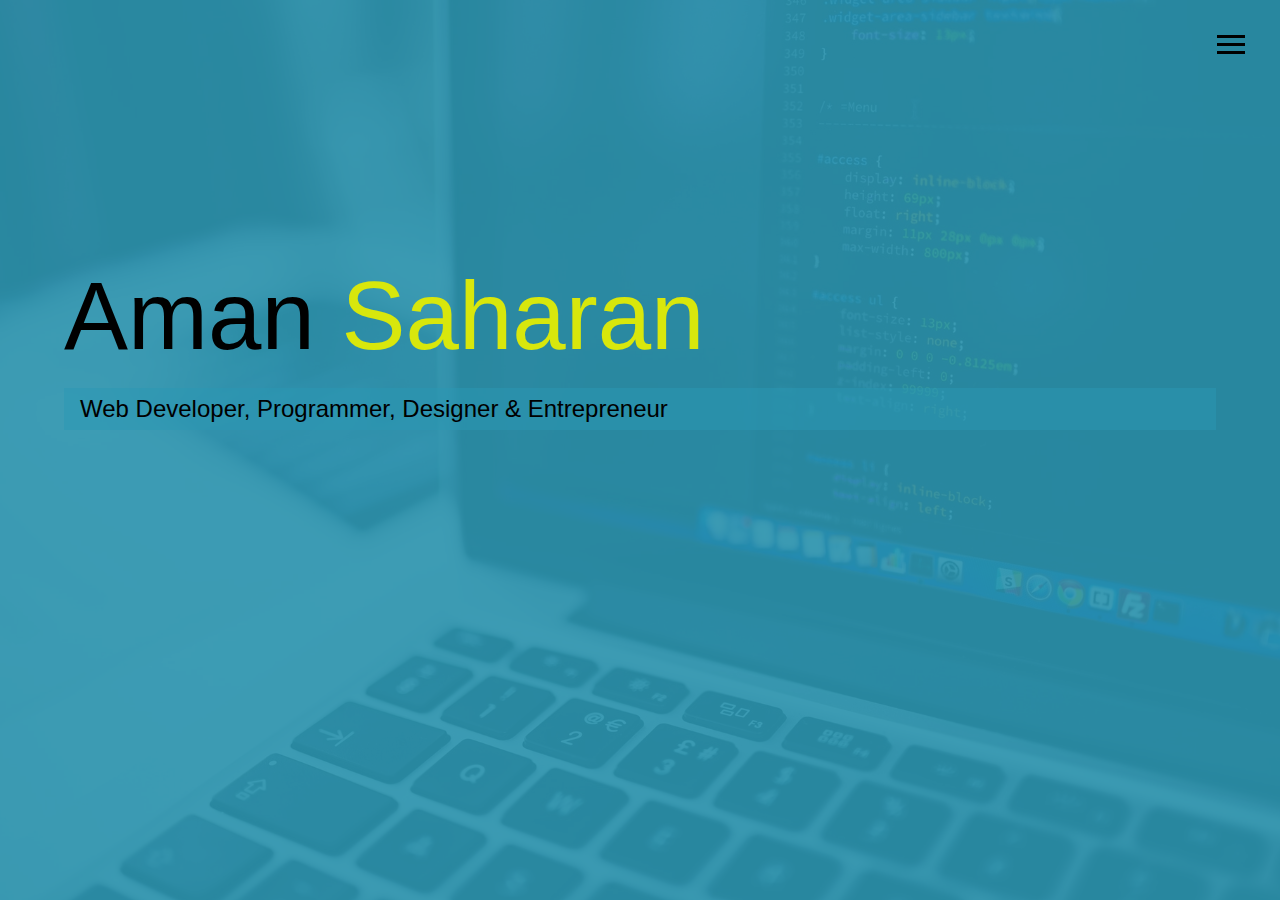
<file: index.html>
<!DOCTYPE html>
<html lang="en">

<head>
    <meta charset="UTF-8">
    <meta name="viewport" content="width=device-width, initial-scale=1.0">
    <meta http-equiv="X-UA-Compatible" content="ie=edge">
    <link rel="stylesheet" href="https://use.fontawesome.com/releases/v5.2.0/css/all.css" integrity="sha384-hWVjflwFxL6sNzntih27bfxkr27PmbbK/iSvJ+a4+0owXq79v+lsFkW54bOGbiDQ"
        crossorigin="anonymous">

    <link rel="stylesheet" href="css/main.css">
    <title>Welcome To My Portfolio</title>
</head>

<body id="bg-img">
    <header>
        <div class="menu-btn">
            <div class="btn-line"></div>
            <div class="btn-line"></div>
            <div class="btn-line"></div>
        </div>

        <nav class="menu">
            <div class="menu-branding">
                <div class="portrait"></div>
            </div>
            <ul class="menu-nav">
                <li class="nav-item current">
                    <a href="index.html" class="nav-link">
                        Home
                    </a>
                </li>
                <li class="nav-item">
                    <a href="about.html" class="nav-link">
                        About Me
                    </a>
                </li>
                <li class="nav-item">
                    <a href="work.html" class="nav-link">
                        My Work
                    </a>
                </li>
                <li class="nav-item">
                    <a href="contact.html" class="nav-link">
                        How To Reach Me
                    </a>
                </li>
            </ul>
        </nav>
    </header>

    <main id="home">
        <h1 class="lg-heading">
            Aman
            <span class="text-secondary">Saharan</span>
        </h1>
        <h2 class="sm-heading">
            Web Developer, Programmer, Designer & Entrepreneur
        </h2>
        <div class="icons">
            <a href="#!">
                <i class="fab fa-twitter fa-2x"></i>
            </a>
            <a href="#!">
                <i class="fab fa-facebook fa-2x"></i>
            </a>
            <a href="#!">
                <i class="fab fa-linkedin fa-2x"></i>
            </a>
            <a href="#!">
                <i class="fab fa-github fa-2x"></i>
            </a>
        </div>
    </main>

    <script src="js/main.js"></script>
</body>

</html>
</file>
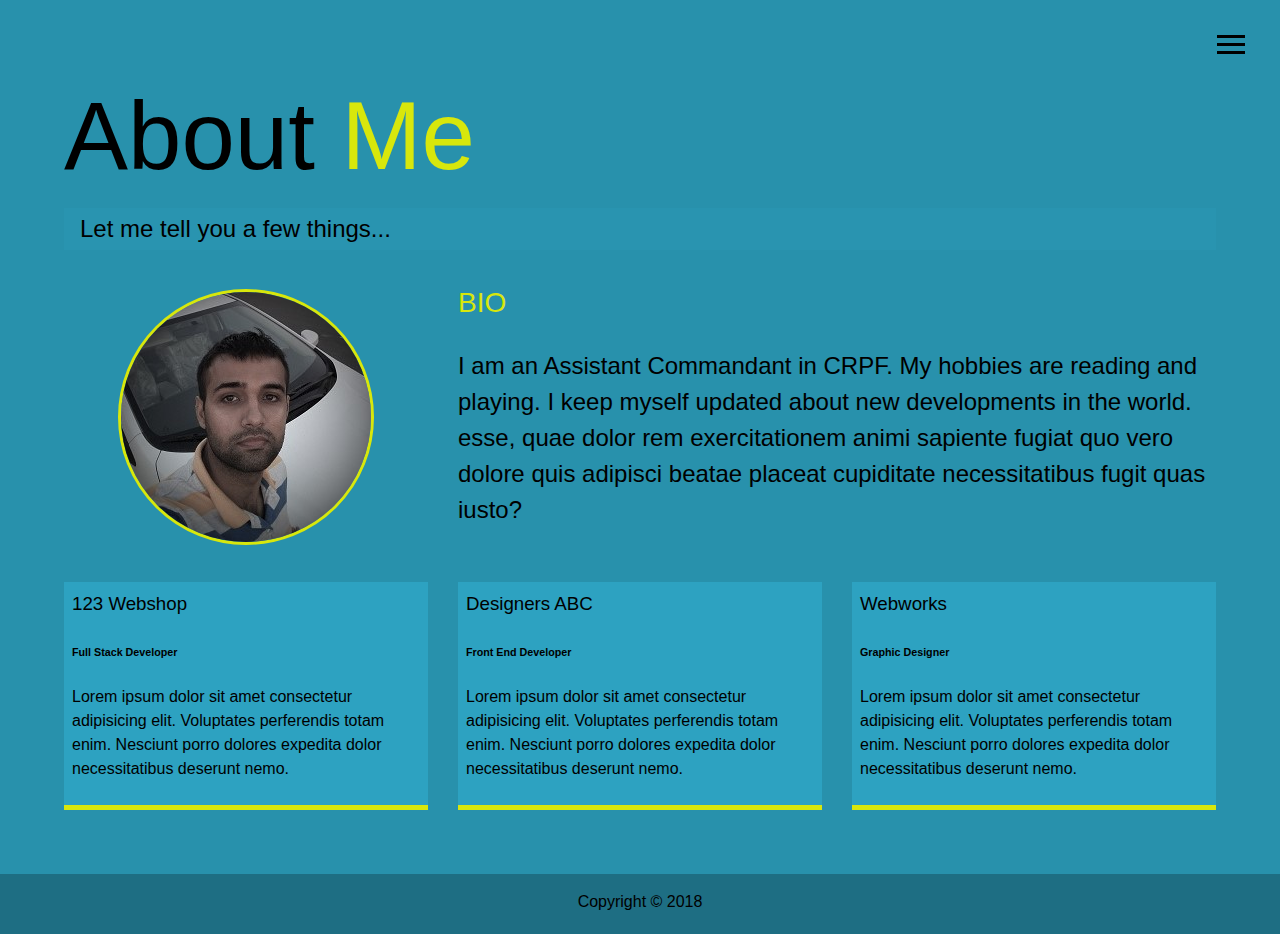
<file: about.html>
<!DOCTYPE html>
<html lang="en">

<head>
    <meta charset="UTF-8">
    <meta name="viewport" content="width=device-width, initial-scale=1.0">
    <meta http-equiv="X-UA-Compatible" content="ie=edge">
    <link rel="stylesheet" href="https://use.fontawesome.com/releases/v5.2.0/css/all.css" integrity="sha384-hWVjflwFxL6sNzntih27bfxkr27PmbbK/iSvJ+a4+0owXq79v+lsFkW54bOGbiDQ"
        crossorigin="anonymous">

    <link rel="stylesheet" href="css/main.css">
    <title>About Me</title>
</head>

<body>
    <header>
        <div class="menu-btn">
            <div class="btn-line"></div>
            <div class="btn-line"></div>
            <div class="btn-line"></div>
        </div>

        <nav class="menu">
            <div class="menu-branding">
                <div class="portrait"></div>
            </div>
            <ul class="menu-nav">
                <li class="nav-item ">
                    <a href="index.html" class="nav-link">
                        Home
                    </a>
                </li>
                <li class="nav-item current">
                    <a href="about.html" class="nav-link">
                        About Me
                    </a>
                </li>
                <li class="nav-item">
                    <a href="work.html" class="nav-link">
                        My Work
                    </a>
                </li>
                <li class="nav-item">
                    <a href="contact.html" class="nav-link">
                        How To Reach Me
                    </a>
                </li>
            </ul>
        </nav>
    </header>

    <main id="about">
        <h1 class="lg-heading">
            About
            <span class="text-secondary">Me</span>
        </h1>
        <h2 class="sm-heading">
            Let me tell you a few things...
        </h2>
        <div class="about-info">
            <img src="img/portrait.jpg" alt="John Doe" class="bio-image">

            <div class="bio">
                <h3 class="text-secondary">BIO</h3>
                <p>I am an Assistant Commandant in CRPF. My hobbies are reading and playing.
                    I keep myself updated about new developments in the world.
                    esse, quae dolor rem exercitationem animi sapiente fugiat quo vero dolore quis adipisci beatae
                    placeat
                    cupiditate necessitatibus fugit quas iusto?</p>
            </div>

            <div class="job job-1">
                <h3>123 Webshop</h3>
                <h6>Full Stack Developer</h6>
                <p>Lorem ipsum dolor sit amet consectetur adipisicing elit. Voluptates perferendis totam enim. Nesciunt
                    porro
                    dolores expedita dolor necessitatibus deserunt nemo.</p>
            </div>

            <div class="job job-2">
                <h3>Designers ABC</h3>
                <h6>Front End Developer</h6>
                <p>Lorem ipsum dolor sit amet consectetur adipisicing elit. Voluptates perferendis totam enim. Nesciunt
                    porro
                    dolores expedita dolor necessitatibus deserunt nemo.</p>
            </div>

            <div class="job job-3">
                <h3>Webworks</h3>
                <h6>Graphic Designer</h6>
                <p>Lorem ipsum dolor sit amet consectetur adipisicing elit. Voluptates perferendis totam enim. Nesciunt
                    porro
                    dolores expedita dolor necessitatibus deserunt nemo.</p>
            </div>
        </div>

    </main>

    <footer id="main-footer">
        Copyright &copy; 2018
    </footer>

    <script src="js/main.js"></script>
</body>

</html>
</file>
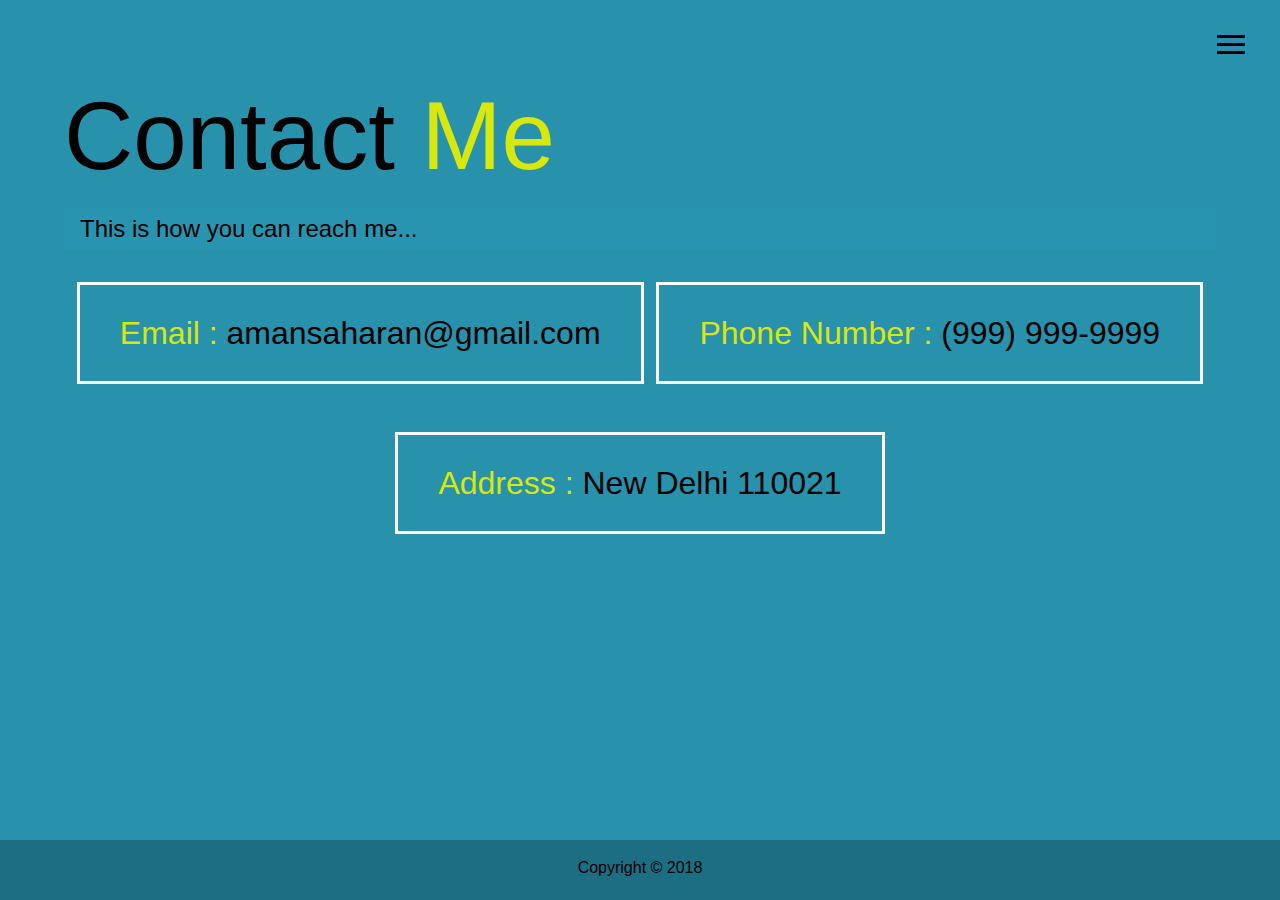
<file: contact.html>
<!DOCTYPE html>
<html lang="en">

<head>
    <meta charset="UTF-8">
    <meta name="viewport" content="width=device-width, initial-scale=1.0">
    <meta http-equiv="X-UA-Compatible" content="ie=edge">
    <link rel="stylesheet" href="https://use.fontawesome.com/releases/v5.2.0/css/all.css" integrity="sha384-hWVjflwFxL6sNzntih27bfxkr27PmbbK/iSvJ+a4+0owXq79v+lsFkW54bOGbiDQ"
        crossorigin="anonymous">

    <link rel="stylesheet" href="css/main.css">
    <title>Contact Me</title>
</head>

<body>
    <header>
        <div class="menu-btn">
            <div class="btn-line"></div>
            <div class="btn-line"></div>
            <div class="btn-line"></div>
        </div>

        <nav class="menu">
            <div class="menu-branding">
                <div class="portrait"></div>
            </div>
            <ul class="menu-nav">
                <li class="nav-item ">
                    <a href="index.html" class="nav-link">
                        Home
                    </a>
                </li>
                <li class="nav-item ">
                    <a href="about.html" class="nav-link">
                        About Me
                    </a>
                </li>
                <li class="nav-item">
                    <a href="work.html" class="nav-link">
                        My Work
                    </a>
                </li>
                <li class="nav-item current">
                    <a href="contact.html" class="nav-link">
                        How To Reach Me
                    </a>
                </li>
            </ul>
        </nav>
    </header>

    <main id="contact">
        <h1 class="lg-heading">
            Contact
            <span class="text-secondary">Me</span>
        </h1>
        <h2 class="sm-heading">
            This is how you can reach me...
        </h2>
        <div class="boxes">
            <div>
                <span class="text-secondary">Email :</span>
                amansaharan@gmail.com
            </div>
            <div>
                <span class="text-secondary">Phone Number :</span>
                (999) 999-9999
            </div>
            <div>
                <span class="text-secondary">Address :</span>
                New Delhi 110021
            </div>
        </div>

    </main>

    <footer id="main-footer">
        Copyright &copy; 2018
    </footer>

    <script src="js/main.js"></script>
</body>

</html>
</file>
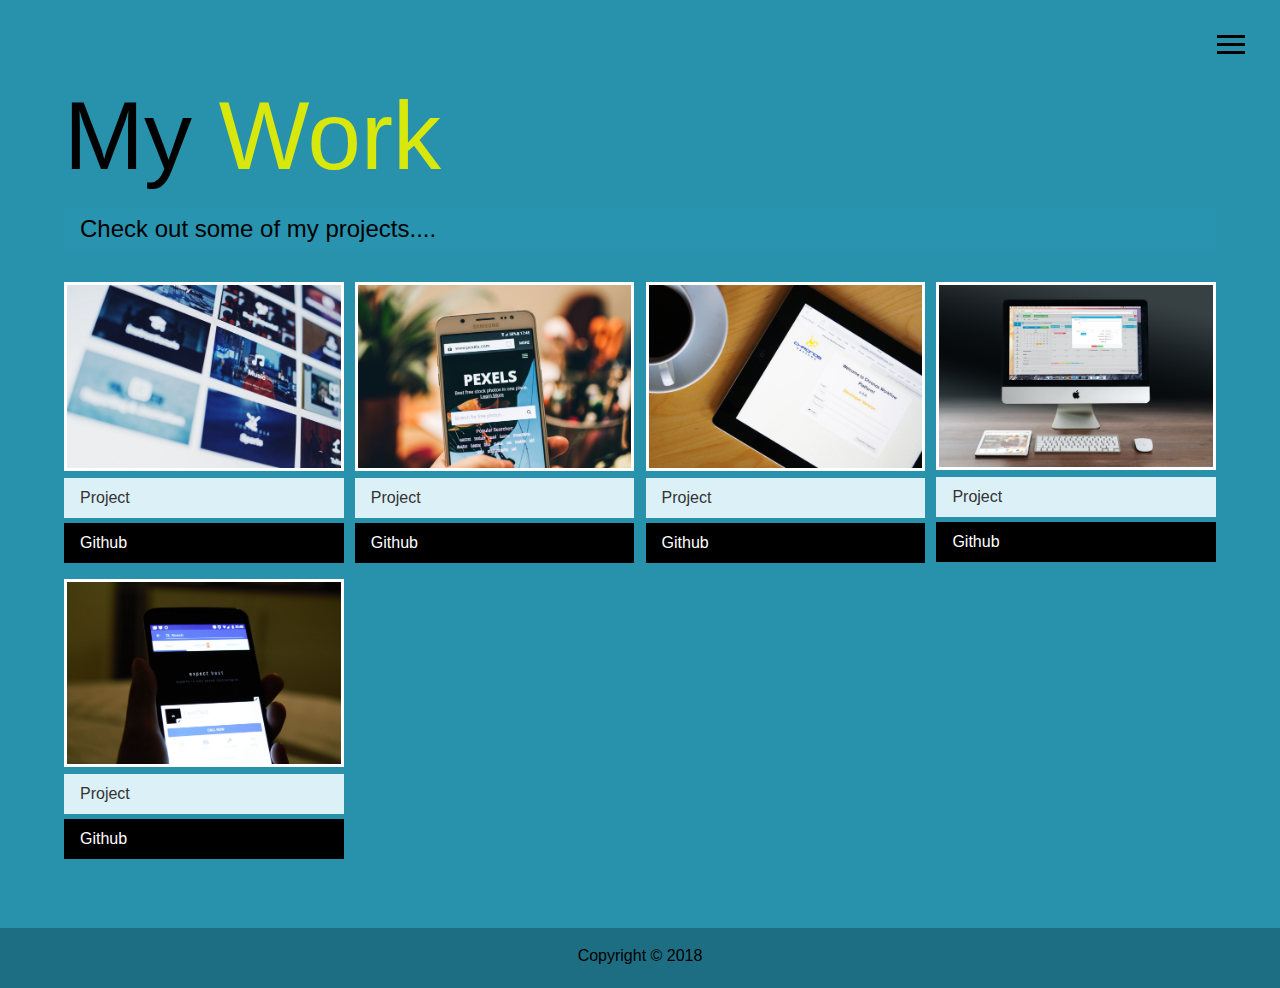
<file: work.html>
<!DOCTYPE html>
<html lang="en">

<head>
    <meta charset="UTF-8">
    <meta name="viewport" content="width=device-width, initial-scale=1.0">
    <meta http-equiv="X-UA-Compatible" content="ie=edge">
    <link rel="stylesheet" href="https://use.fontawesome.com/releases/v5.2.0/css/all.css" integrity="sha384-hWVjflwFxL6sNzntih27bfxkr27PmbbK/iSvJ+a4+0owXq79v+lsFkW54bOGbiDQ"
        crossorigin="anonymous">

    <link rel="stylesheet" href="css/main.css">
    <title>View My Work</title>
</head>

<body>
    <header>
        <div class="menu-btn">
            <div class="btn-line"></div>
            <div class="btn-line"></div>
            <div class="btn-line"></div>
        </div>

        <nav class="menu">
            <div class="menu-branding">
                <div class="portrait"></div>
            </div>
            <ul class="menu-nav">
                <li class="nav-item ">
                    <a href="index.html" class="nav-link">
                        Home
                    </a>
                </li>
                <li class="nav-item ">
                    <a href="about.html" class="nav-link">
                        About Me
                    </a>
                </li>
                <li class="nav-item current">
                    <a href="work.html" class="nav-link">
                        My Work
                    </a>
                </li>
                <li class="nav-item">
                    <a href="contact.html" class="nav-link">
                        How To Reach Me
                    </a>
                </li>
            </ul>
        </nav>
    </header>

    <main id="work">
        <h1 class="lg-heading">
            My
            <span class="text-secondary">Work</span>
        </h1>
        <h2 class="sm-heading">
            Check out some of my projects....
        </h2>
        <div class="projects">
            <div class="item">
                <a href="#!">
                    <img src="img/projects/project1.jpg" alt="Project">
                    <a href="#" class="btn-light">
                        <i class="fas fa-eye"></i>Project
                    </a>
                    <a href="#" class="btn-dark">
                        <i class="fab fa-github"></i>Github
                    </a>
                </a>
            </div>
            <div class="item">
                <a href="#!">
                    <img src="img/projects/project2.jpg" alt="Project">
                    <a href="#" class="btn-light">
                        <i class="fas fa-eye"></i>Project
                    </a>
                    <a href="#" class="btn-dark">
                        <i class="fab fa-github"></i>Github
                    </a>
                </a>
            </div>
            <div class="item">
                <a href="#!">
                    <img src="img/projects/project3.jpg" alt="Project">
                    <a href="#" class="btn-light">
                        <i class="fas fa-eye"></i>Project
                    </a>
                    <a href="#" class="btn-dark">
                        <i class="fab fa-github"></i>Github
                    </a>
                </a>
            </div>
            <div class="item">
                <a href="#!">
                    <img src="img/projects/project4.jpg" alt="Project">
                    <a href="#" class="btn-light">
                        <i class="fas fa-eye"></i>Project
                    </a>
                    <a href="#" class="btn-dark">
                        <i class="fab fa-github"></i>Github
                    </a>
                </a>
            </div>
            <div class="item">
                <a href="#!">
                    <img src="img/projects/project5.jpg" alt="Project">
                    <a href="#" class="btn-light">
                        <i class="fas fa-eye"></i>Project
                    </a>
                    <a href="#" class="btn-dark">
                        <i class="fab fa-github"></i>Github
                    </a>
                </a>
            </div>
        </div>

    </main>

    <footer id="main-footer">
        Copyright &copy; 2018
    </footer>

    <script src="js/main.js"></script>
</body>

</html>
</file>
<file: css/main.css>
.menu-btn {
  position: absolute;
  z-index: 3;
  right: 35px;
  top: 35px;
  cursor: pointer;
  transition: all 0.5s ease-out; }
  .menu-btn .btn-line {
    width: 28px;
    height: 3px;
    margin: 0 0 5px 0;
    background: #000;
    transition: all 0.5s ease-out; }
  .menu-btn.close {
    transform: rotate(180deg); }
    .menu-btn.close .btn-line:nth-child(1) {
      transform: rotate(45deg) translate(5px, 5px); }
    .menu-btn.close .btn-line:nth-child(2) {
      opacity: 0; }
    .menu-btn.close .btn-line:nth-child(3) {
      transform: rotate(-45deg) translate(7px, -6px); }

.menu {
  position: fixed;
  top: 0;
  width: 100%;
  opacity: 0.9;
  visibility: hidden; }
  .menu.show {
    visibility: visible; }
  .menu-branding, .menu-nav {
    display: flex;
    flex-flow: column wrap;
    align-items: center;
    justify-content: center;
    float: left;
    width: 50%;
    height: 100vh;
    overflow: hidden; }
  .menu-nav {
    margin: 0;
    padding: 0;
    background: #238097;
    list-style: none;
    transform: translate3d(0, -100%, 0);
    transition: all 0.5s ease-out; }
    .menu-nav.show {
      transform: translate3d(0, 0, 0); }
  .menu-branding {
    background: #2891ac;
    transform: translate3d(0, 100%, 0);
    transition: all 0.5s ease-out; }
    .menu-branding.show {
      transform: translate3d(0, 0, 0); }
    .menu-branding .portrait {
      width: 250px;
      height: 250px;
      background: url("../img/portrait2.jpg");
      border-radius: 50%;
      border: solid 3px #d8e70c; }
  .menu .nav-item.current > a {
    color: #d8e70c; }
  .menu .nav-item .nav-link {
    display: inline;
    position: relative;
    font-size: 30px;
    text-transform: uppercase;
    padding: 1rem 0;
    font-weight: 300;
    color: #000;
    text-decoration: none;
    transition: all 0.5s ease-out; }
    .menu .nav-item .nav-link:hover {
      color: #d8e70c; }

.nav-item:nth-child(1) {
  transition-delay: 0.1s; }

.nav-item:nth-child(2) {
  transition-delay: 0.2s; }

.nav-item:nth-child(3) {
  transition-delay: 0.3s; }

.nav-item:nth-child(4) {
  transition-delay: 0.4s; }

* {
  box-sizing: border-box; }

body {
  background: #2891ac;
  color: #000;
  height: 100%;
  margin: 0;
  font-family: 'Segoe UI', Tahoma, Geneva, Verdana, sans-serif;
  line-height: 1.5; }
  body#bg-img {
    background: url(../img/background.jpg);
    background-attachment: fixed;
    background-size: cover; }
    body#bg-img:after {
      content: '';
      position: absolute;
      top: 0;
      right: 0;
      width: 100%;
      height: 100%;
      z-index: -1;
      background: rgba(40, 145, 172, 0.9); }

h1,
h2,
h3 {
  margin: 0;
  font-weight: 400; }
  h1.lg-heading,
  h2.lg-heading,
  h3.lg-heading {
    font-size: 6rem; }
  h1.sm-heading,
  h2.sm-heading,
  h3.sm-heading {
    margin-bottom: 2rem;
    padding: 0.2rem 1rem;
    background: rgba(42, 152, 180, 0.5); }

a {
  color: #fff;
  text-decoration: none; }

header {
  position: fixed;
  z-index: 2;
  width: 100%; }

.text-secondary {
  color: #d8e70c; }

main {
  padding: 4rem;
  min-height: calc(100vh - 60px); }
  main .icons {
    margin-top: 1rem; }
    main .icons a {
      padding: 0.4rem; }
      main .icons a:hover {
        color: #d8e70c;
        transition: all 0.5s ease-out; }
  main#home {
    overflow: hidden; }
    main#home h1 {
      margin-top: 20vh; }

.about-info {
  display: grid;
  grid-gap: 30px;
  grid-template-areas: 'bioimage bio bio' 'job1 job2 job3';
  grid-template-columns: repeat(3, 1fr); }
  .about-info .bio-image {
    grid-area: bioimage;
    margin: auto;
    border-radius: 50%;
    border: #d8e70c 3px solid; }
  .about-info .bio {
    grid-area: bio;
    font-size: 1.5rem; }
  .about-info .job-1 {
    grid-area: job1; }
  .about-info .job-2 {
    grid-area: job2; }
  .about-info .job-3 {
    grid-area: job3; }
  .about-info .job {
    background: #2da2c1;
    padding: 0.5rem;
    border-bottom: #d8e70c 5px solid; }

.projects {
  display: grid;
  grid-gap: 0.7rem;
  grid-template-columns: repeat(3, 1fr); }
  .projects img {
    width: 100%;
    border: 3px #fff solid; }
    .projects img:hover {
      opacity: 0.5;
      border-color: #d8e70c;
      transition: all 0.5s ease-out; }

.boxes {
  display: flex;
  flex-wrap: wrap;
  justify-content: space-evenly;
  align-items: center;
  margin-top: 1rem; }
  .boxes div {
    font-size: 2rem;
    border: 3px #fff solid;
    padding: 1.5rem 2.5rem;
    margin-bottom: 3rem;
    transition: all 0.5s ease-out; }
    .boxes div:hover {
      padding: 0.5rem 1.5rem;
      background: #d8e70c;
      color: #000; }
      .boxes div:hover span {
        color: #000; }

.btn, .btn-dark, .btn-light {
  display: block;
  padding: 0.5rem 1rem;
  border: 0;
  margin-bottom: 0.3rem; }
  .btn:hover, .btn-dark:hover, .btn-light:hover {
    background: #d8e70c;
    color: #000; }

.btn-dark {
  background: black;
  color: #fff; }

.btn-light {
  background: #dcf1f7;
  color: #333; }

#main-footer {
  text-align: center;
  padding: 1rem;
  background: #1e6e83;
  color: #000;
  height: 60px; }

@media screen and (min-width: 1171px) {
  .projects {
    grid-template-columns: repeat(4, 1fr); } }

@media screen and (min-width: 769px) and (max-width: 1170px) {
  .projects {
    grid-template-columns: repeat(3, 1fr); } }

@media screen and (max-width: 768px) {
  main {
    align-items: center;
    text-align: center; }
    main .lg-heading {
      line-height: 1;
      margin-bottom: 1rem; }
  ul.menu-nav,
  div.menu-branding {
    float: none;
    width: 100%;
    min-height: 0; }
    ul.menu-nav.show,
    div.menu-branding.show {
      transform: translate3d(0, 0, 0); }
  .menu-nav {
    height: 75vh;
    transform: translate3d(-100%, 0, 0);
    font-size: 24px; }
  .menu-branding {
    height: 25vh;
    transform: translate3d(100%, 0, 0); }
    .menu-branding .portrait {
      background: url("../img/portrait_small.jpg");
      width: 150px;
      height: 150px; }
  .about-info {
    grid-template-areas: 'bioimage' 'bio' 'job1' 'job2' 'job3';
    grid-template-columns: 1fr; }
  .projects {
    grid-template-columns: repeat(2, 1fr); } }

@media screen and (max-width: 500px) {
  main#home h1 {
    margin-top: 10vh; }
  .projects {
    grid-template-columns: 1fr; } }
</file>
